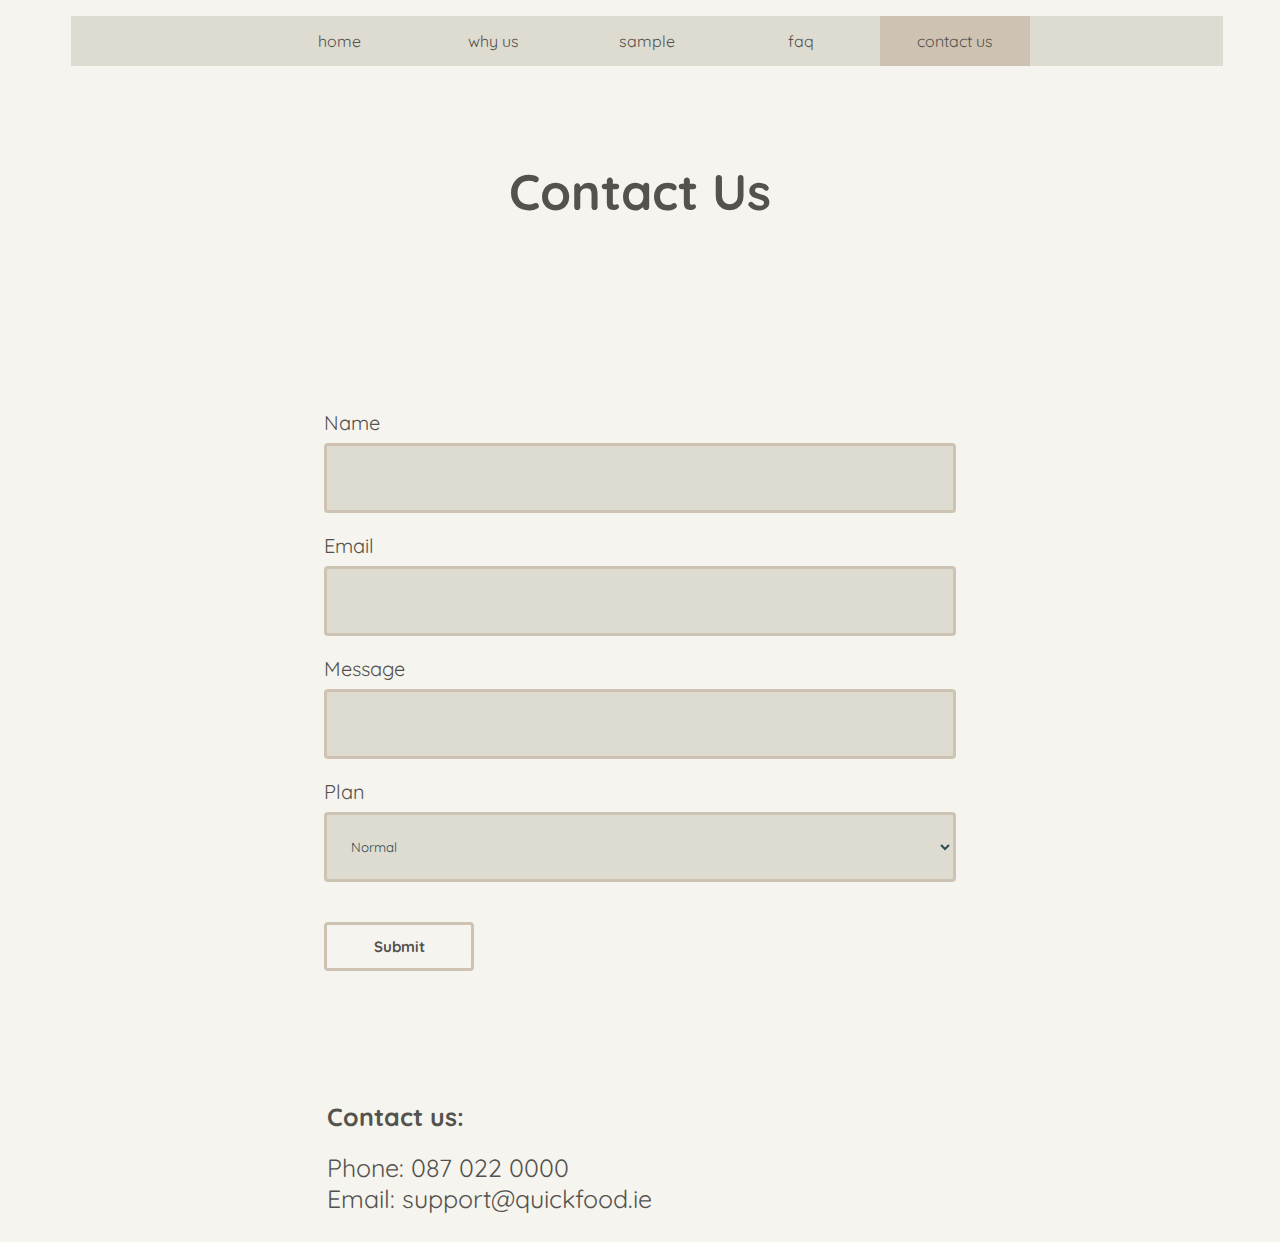
<file: html/contactus.html>
<!DOCTYPE html>

<!-- page5 -->

<html>
<head>
    <title> CONTACT US </title>
    <link href='https://fonts.googleapis.com/css?family=Quicksand' rel='stylesheet'>
    <link rel="stylesheet" href="../style/homestyle.css">
    <link rel="stylesheet" href="../style/page5style.css">

    <link rel="icon" type="image/x-icon" href="../images/favicon.ico">

        
</head>
    
<body>
<header>     
    <nav>
        <ul class="navbar">
            <li> <a href="index.html">home</a> </li>
            <li> <a href="whymealsub.html">why us</a> </li>
            <li> <a href="samplemealplans.html">sample</a> </li>
            <li> <a href="faq.html">faq</a> </li>
            <li> <a class="active" href="contactus.html">contact us</a> </li>
        </ul>
    </nav>
</header>

<div class="title">
    <h2>Contact Us </h2> 
</div>

<!--referencing the HTML Forms from w3schools https://www.w3schools.com/html/html_forms.asp-->
<div id="forms">
    <form>
        <label for="name">Name</label>
        <br>
        <input type="text" id="name" name="name">
        <br>
        <br>
        <label for="email">Email</label>
        <br>
        <input type="email" id="email" name="email">
        <br>
        <br>
        <label for="message">Message</label>
        <br>
        <input type="text" id="message" name="message">
        <br>
        <br>
        <label for="plan">Plan</label>
        <br>
        <select id="plan" name="plan">
        <option value="normal">Normal</option>
        <option value="vegetarian">Vegetarian</option>
        </select>
        <br>
        <input type="submit" value="Submit">
    </form>
</div>
        
<div id="contactus">
    <h4> Contact us:</h4>
        <p> 
        Phone: 087 022 0000 
        <br> 
        Email: support@quickfood.ie
        </p>     
</div>


</script>
    
</body>

</html>
</file>
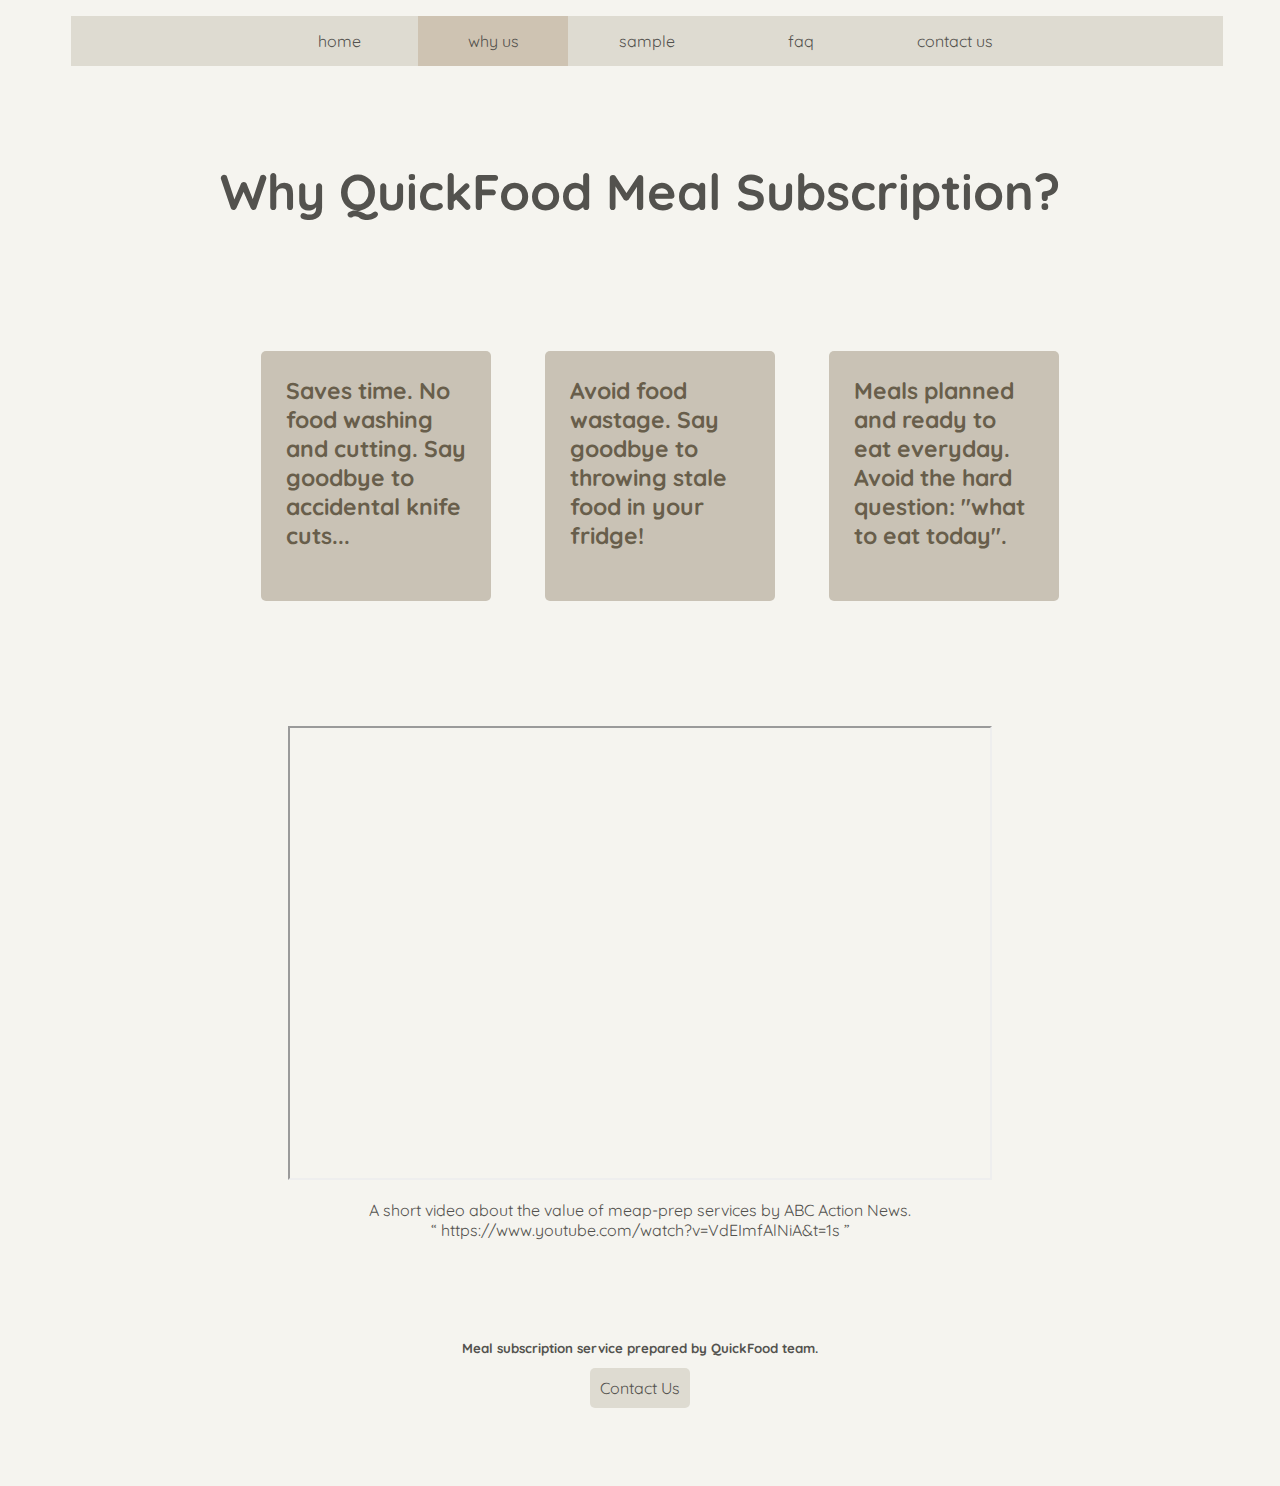
<file: html/whymealsub.html>
<!DOCTYPE html>

<!-- page2 -->
<html>
 <head>
    <title> WHY MEAL SUBSCRIPTION </title>
    <link href='https://fonts.googleapis.com/css?family=Quicksand' rel='stylesheet'>
    <link rel="stylesheet" href="../style/homestyle.css">
    <link rel="stylesheet" href="../style/page2style.css">

    <link rel="icon" type="image/x-icon" href="../images/favicon.ico">


    
</head>
    
 <body>

<header>     
    <nav>
        <ul class="navbar">
            <li> <a href="index.html" >home</a> </li>
            <li> <a class="active" href="whymealsub.html" >why us</a> </li>
            <li> <a href="samplemealplans.html" >sample</a> </li>
            <li> <a href="faq.html" >faq</a> </li>
            <li> <a href="contactus.html" >contact us</a> </li>
        </ul>
    </nav>
</header>

<div class="title">
    <h2> Why QuickFood Meal Subscription?    </h2> 
</div>
            
 <div id="word" >
    <ul>
        <li> Saves time. No food washing and cutting. Say goodbye to accidental knife cuts...</li>
        <li> Avoid food wastage. Say goodbye to throwing stale food in your fridge!</li>
        <li> Meals planned and ready to eat everyday. Avoid the hard question: "what to eat today". </li>
    </ul>      
</div>

<div id="ytvideo" >
<!--
    embedding a youtube video https://www.youtube.com/watch?v=VdEImfAlNiA// 
    tutorial from https://www.youtube.com/watch?v=ly36kn0ug4k    
  -->      

     <iframe src="https://www.youtube.com/embed/VdEImfAlNiA?autoplay=1&mute=1" title="YouTube video player" allow="accelerometer; autoplay; clipboard-write; encrypted-media; gyroscope; picture-in-picture" allowfullscreen></iframe>
             
     <p> A short video about the value of meap-prep services by ABC Action News. 
    <br><q> https://www.youtube.com/watch?v=VdEImfAlNiA&t=1s </q></p>

</div> 
    
<footer>
    <div>
        <h5> Meal subscription service prepared by QuickFood team.</h5>
    </div>
    
    <div class="contact">
        <a href="contactus.html" > Contact Us </a>
     </div>
</footer>
    
</body>

</html>
</file>
<file: style/homestyle.css>
/* general style accross all pages */

*{
    background-color: #f5f4ef;
    font-family: "Quicksand";
    color: #53524E;
}

header{
    height:110px;
}

div, header, footer{
    width: 90%;
    text-align: center;
    margin: auto;
}

.title{
    height:150px;
}

h2{
    font-size: 50px;
    text-align:center
}

.navbar{
    position: fixed;
    top: 0;
    list-style-type: none;
    background-color:#dedbd1;
    text-align: center;
    overflow:hidden;
    width: 90%;
    padding-inline-start:0;
    z-index:10;
}

ul li{
    display: inline-block;
    width: 150px;
}

ul li a {
    display: block;
    color:#53524E ;
    padding:15px;
    text-align: center;
    text-decoration: none;
    background-color:#dedbd1;
}

li a:hover:not(.active){
    background-color: #a2967f;
}

.active {
    background-color: #CEC3B2;
}

.center{
    text-align: center;
}

.contact{
    height:100px;
}

.contact a{
    background-color: #dedbd1;
    color: #53524E;
    padding: 10px ;
    margin-bottom: 100px;
    text-align: center;
    text-decoration: none;
    border-radius: 5px;;
}

footer{
    margin-top:100px;
    height:auto;
}
</file>
<file: style/page5style.css>
/* page5 style */

#forms{
    width: 50%;
    text-align:left;
    margin: auto;
    margin-top: 100px;
}
input[type=text], select{
    width: 100%;
    height: 70px;
    padding: 12px 20px;
    box-sizing: border-box;
    border: solid #CEC3B2 3px;
    background-color: #dedbd1;
    border-radius: 4px;
    color:darkslategray;
    margin-top: 8px;
}

input[type=email]{
    width: 100%;
    height: 70px;
    padding: 12px 20px;
    border: solid #CEC3B2 3px;
    box-sizing: border-box;
    background-color: #dedbd1;
    border-radius: 4px;
    color:darkslategray;
    margin-top: 8px;
}

input[type=submit]{
    width: 150px;
    padding: 12px 20px;
    border: solid #CEC3B2;
    box-sizing: border-box;
    border-radius: 4px;
    margin-top:40px;
    font-weight: bold;
    font-size: 15px;

}

input[type=submit]:hover {
    background-color:#CEC3B2;
    font-size: 20px;
  }


label{
    font-size: 20px;
}

#contactus{
    margin-top:130px;
    text-align:left
}

#contactus p, h4{
    font-size: 25px;
    padding-bottom: 20px;
    text-align: left;
    width: 55%;
    margin:auto;
}
</file>
<file: style/page2style.css>
/* page2 style */
#word ul{
    list-style-type: none;
}

#word ul li{
    display:inline-block;
    height: 200px;
    width: 180px;
    text-align: left;
    margin:25px;
    font-size: 23px;
    color: #685e4b;
    background-color: #c9c2b5;
    font-weight: bold;
    padding:  25px;
    border-radius: 5px;
}

#word ul li:hover{
    transition: transform .2s ease;
    cursor: pointer;
    background-color: #a2967f;
}

#ytvideo{
    margin-top:100px;
    text-align: center;
}

#ytvideo iframe{
    width: 700px;
    height: 450px;
}
</file>
